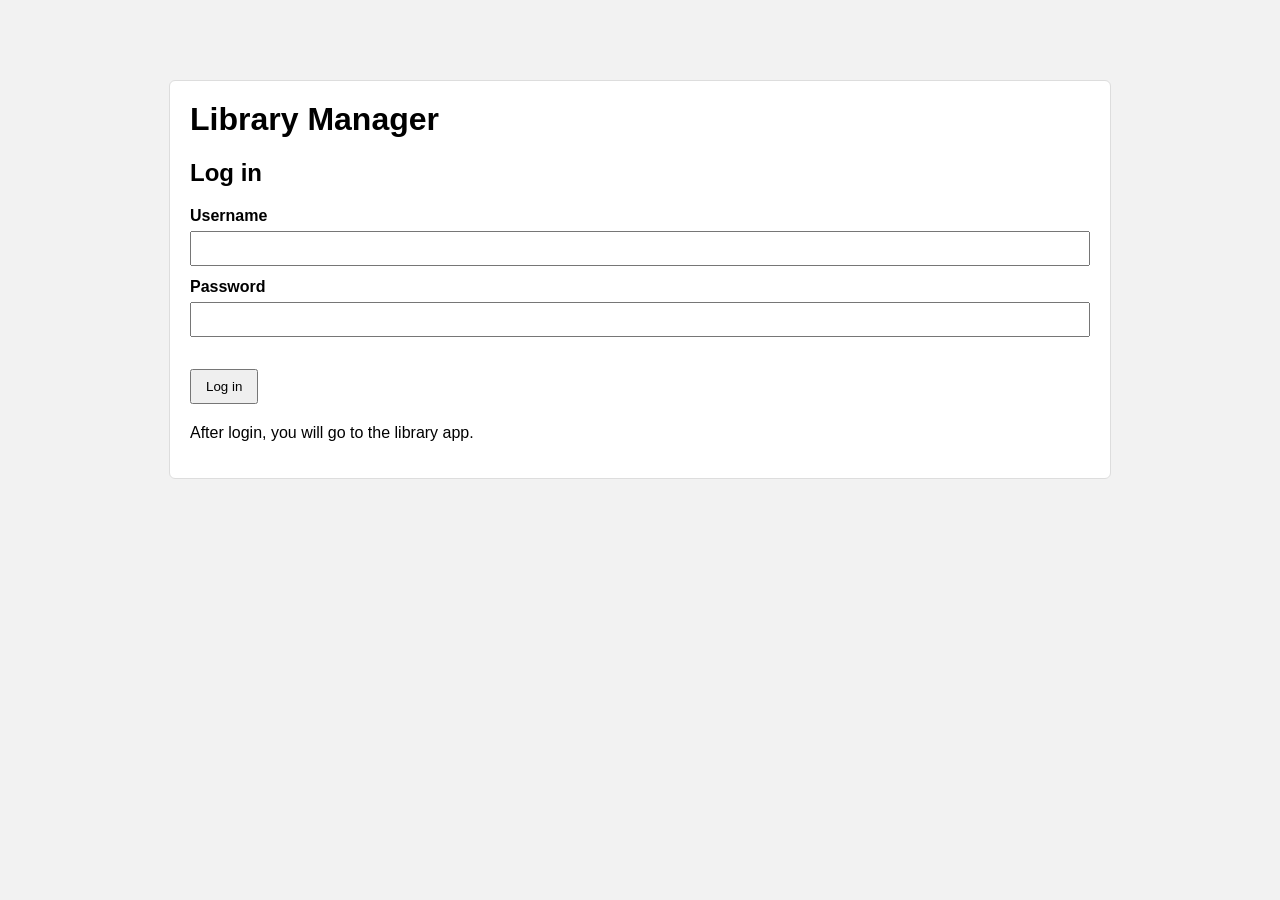
<file: index.html>
<!doctype html>
<html lang="en">
  <head>
    <meta charset="utf-8">
    <meta name="viewport" content="width=device-width, initial-scale=1">
    <title>Library Manager</title>
    <link rel="stylesheet" href="index.css">
  </head>
  <body>
    <main class="container">
      <h1>Library Manager</h1>

      <form id="loginForm">
        <h2>Log in</h2>

        <label for="username">Username</label>
        <input id="username" type="text" required>

        <label for="password">Password</label>
        <input id="password" type="password" required>

        <p id="message"></p>
        <button type="submit">Log in</button>
      </form>

      <p>After login, you will go to the library app.</p>
    </main>

    <script src="index.js"></script>
  </body>
</html>
</file>
<file: index.css>
body {
  font-family: Arial, sans-serif;
  background: #f2f2f2;
  margin: 0;
}

.container {
  max-width: 900px;
  width: calc(100% - 40px);
  margin: 80px auto;
  padding: 20px;
  background: white;
  border: 1px solid #ddd;
  border-radius: 6px;
}

h1 {
  margin-top: 0;
}

label {
  font-weight: bold;
}

input {
  width: 100%;
  padding: 8px;
  margin: 6px 0 12px;
  box-sizing: border-box;
}

button {
  padding: 8px 14px;
  cursor: pointer;
  margin: 4px 4px 4px 0;
}

.form-row button,
.filter-row button {
  margin-top: 6px;
  margin-bottom: 12px;
}

#message {
  color: red;
}

.hidden {
  display: none;
}

.top-bar {
  display: flex;
  justify-content: space-between;
  gap: 12px;
  align-items: center;
}

.section {
  margin-top: 24px;
  padding-top: 18px;
  border-top: 1px solid #ddd;
}

.form-row {
  display: grid;
  grid-template-columns: 1fr 1fr auto;
  gap: 10px;
  align-items: end;
}

select {
  width: 100%;
  padding: 8px;
  margin: 6px 0 12px;
  box-sizing: border-box;
}

.filter-row {
  display: grid;
  grid-template-columns: 1fr auto;
  gap: 10px;
  align-items: end;
}

.book-item,
.author-item {
  padding: 12px;
  margin: 10px 0;
  border: 1px solid #ddd;
  border-radius: 6px;
}

.book-title {
  margin-bottom: 4px;
  font-weight: bold;
}

.small-text {
  color: #666;
  font-size: 14px;
}

@media (max-width: 700px) {
  .container {
    margin: 20px auto;
  }

  .top-bar,
  .form-row,
  .filter-row {
    display: block;
  }
}
</file>
